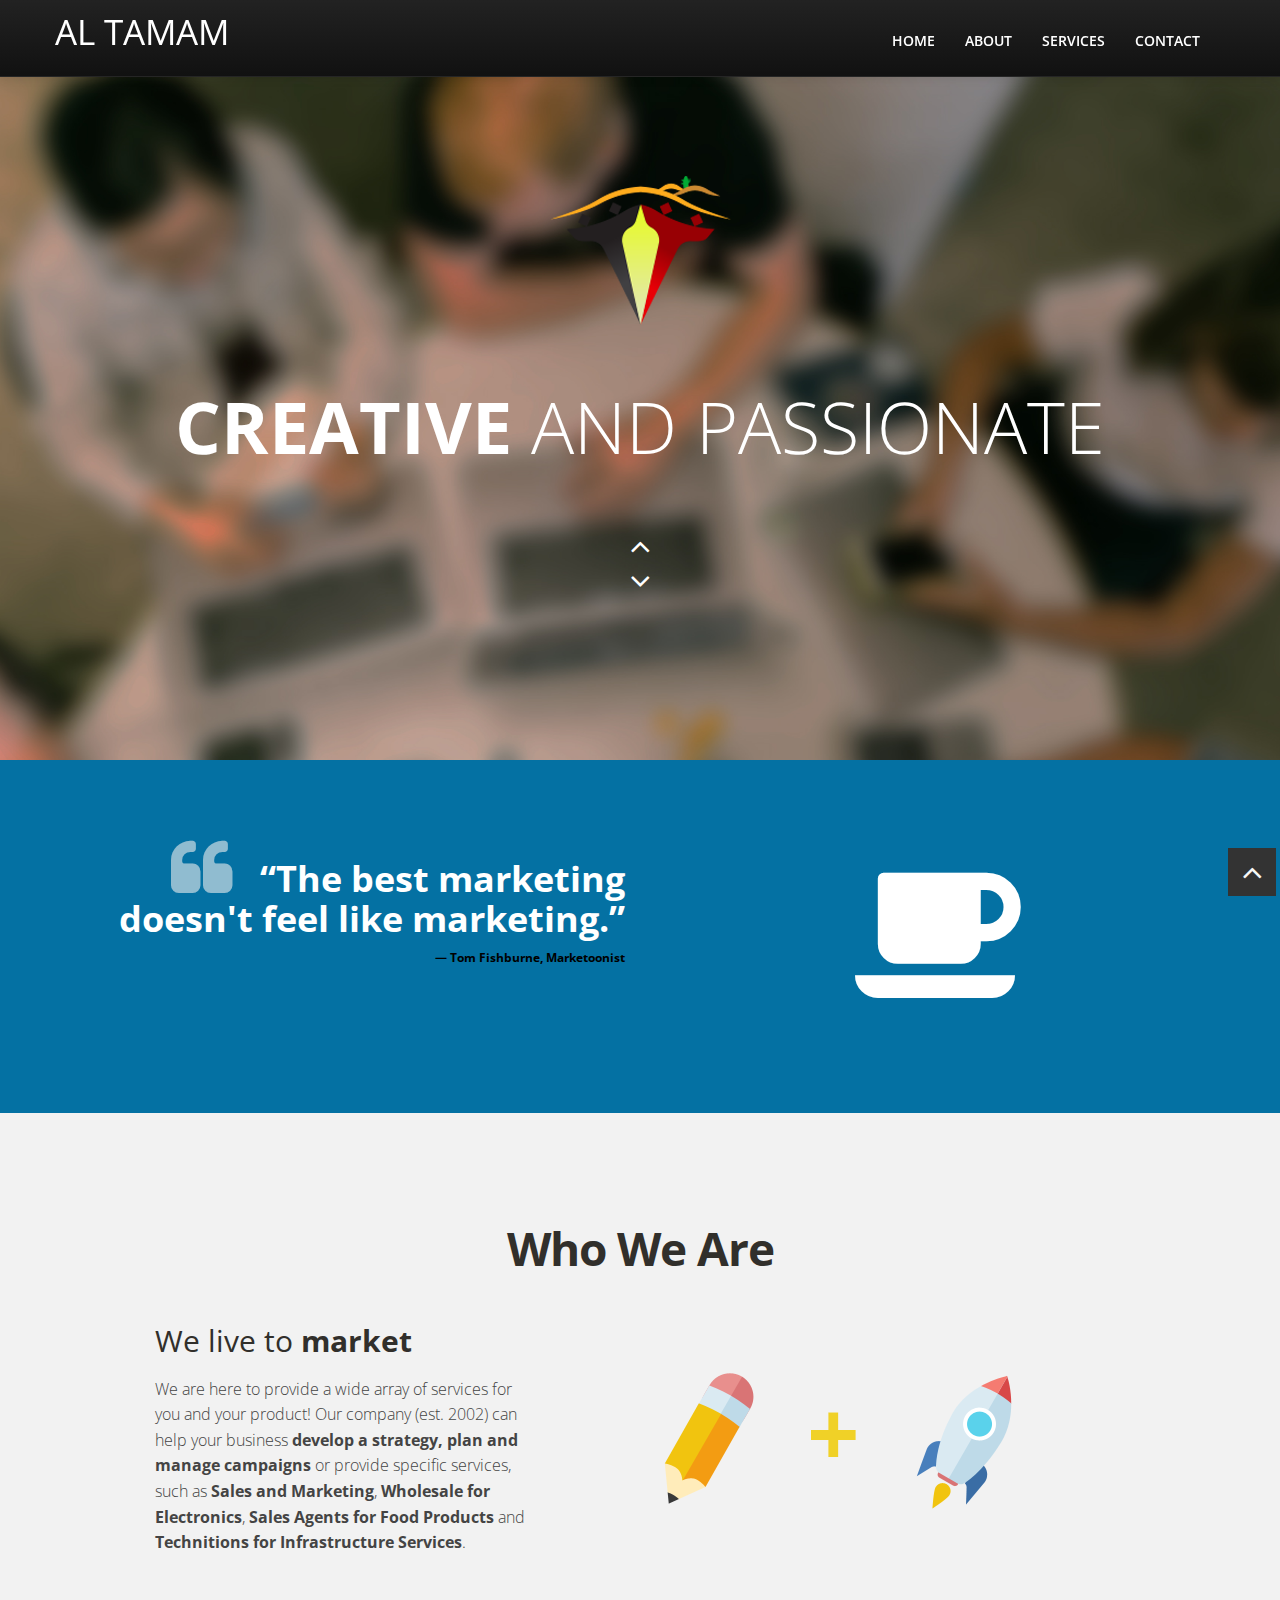
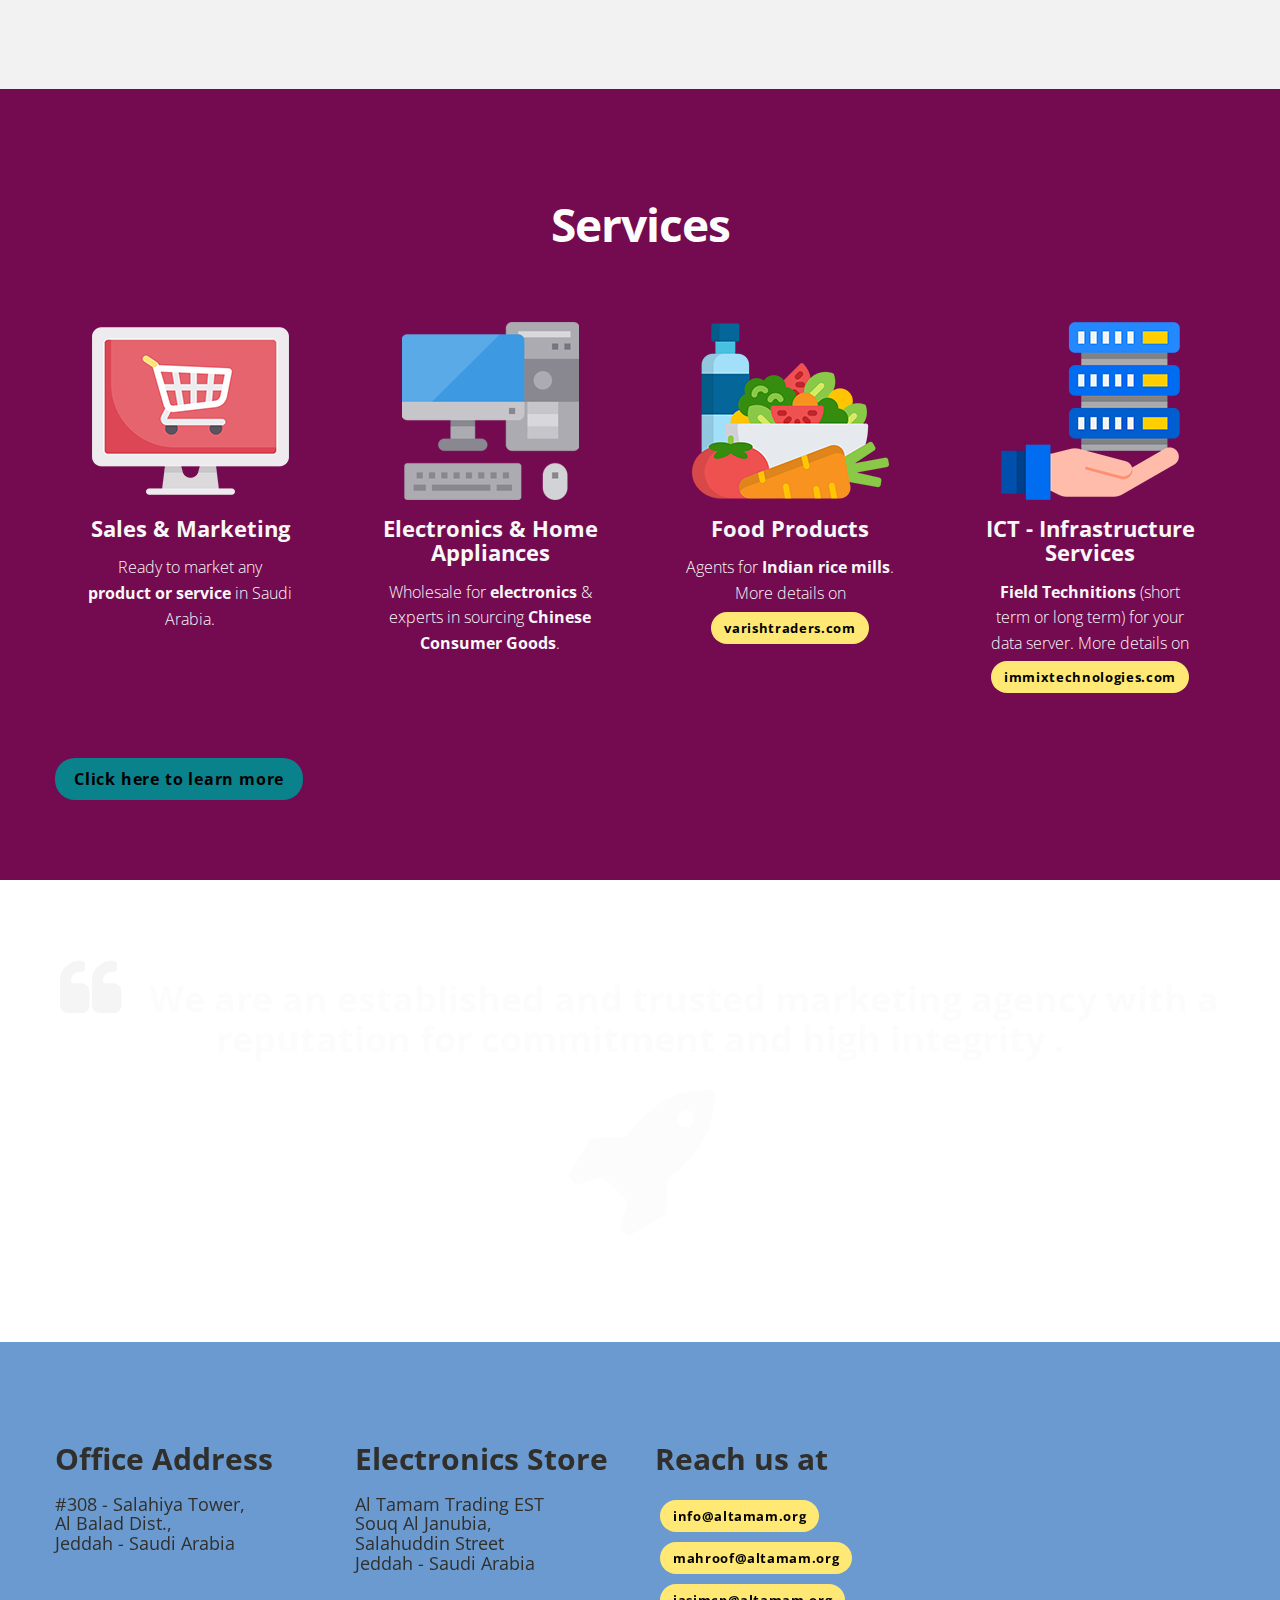
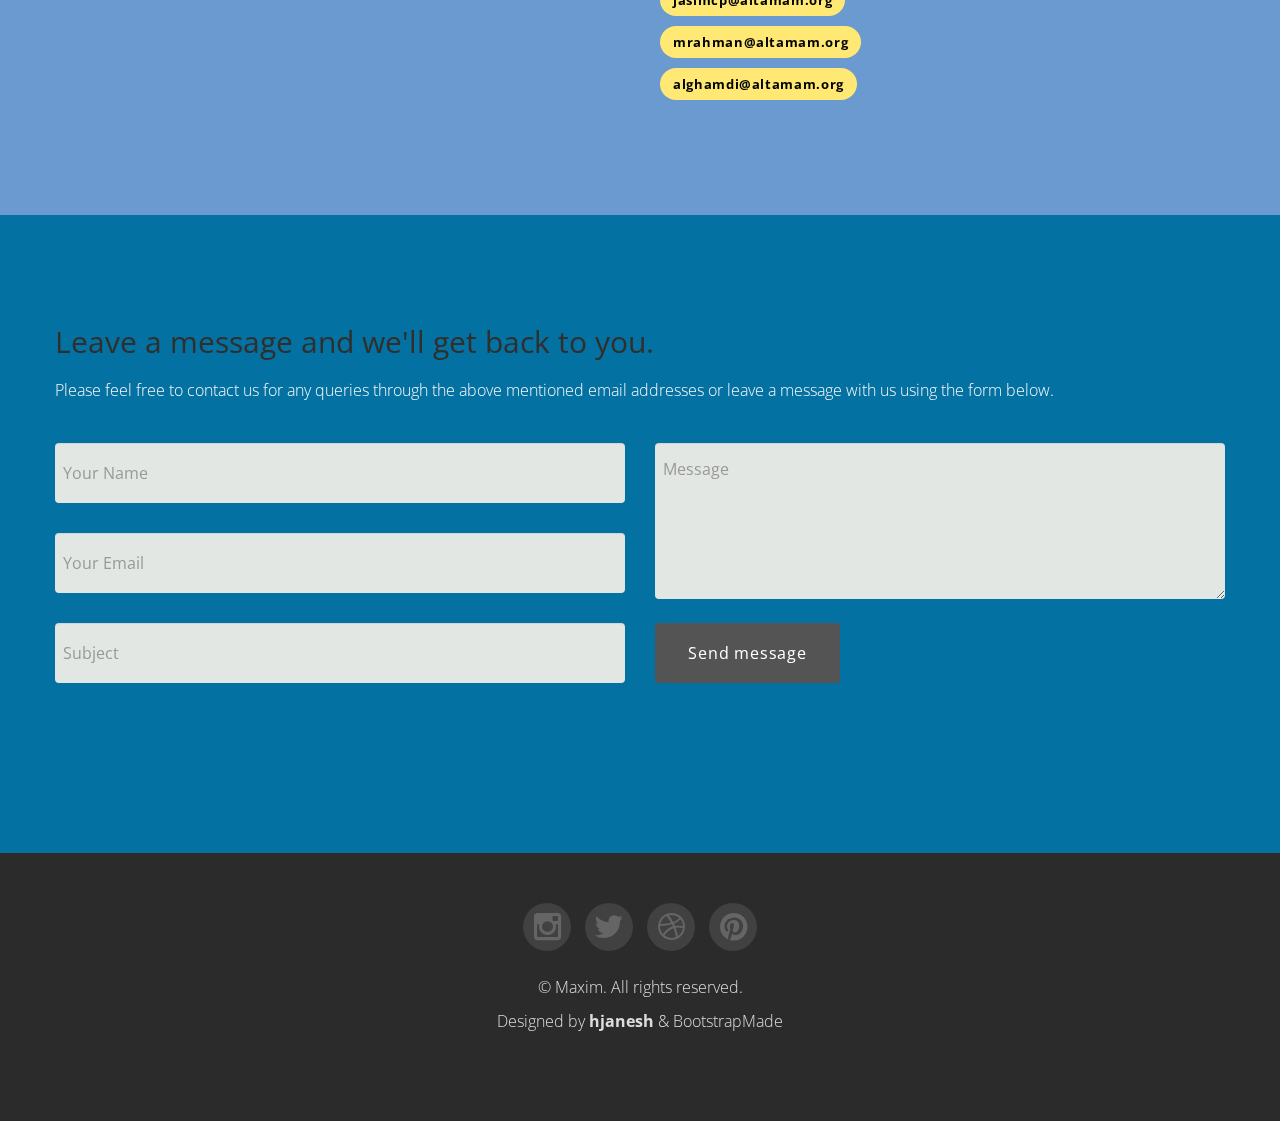
<file: index.html>
<!DOCTYPE HTML>
<html lang="en">

<head>
	<meta charset="utf-8">
	<title>Tamam Trading • Marketing at its Finest!</title>
	<meta name="viewport" content="width=device-width, initial-scale=1.0">
	<meta name="description" content="">
	<meta name="author" content="">
	<link href="css/bootstrap-responsive.css" rel="stylesheet">
	<link href="css/style.css" rel="stylesheet">
	<link href="color/default.css" rel="stylesheet">
	<link rel="shortcut icon" href="img/favicon1.ico">
</head>

<body>
	<!-- navbar -->
	<div class="navbar-wrapper">
		<div class="navbar navbar-inverse navbar-fixed-top">
			<div class="navbar-inner">
				<div class="container">
					<!-- Responsive navbar -->
					<a class="btn btn-navbar" data-toggle="collapse" data-target=".nav-collapse"><span class="icon-bar"></span><span class="icon-bar"></span><span class="icon-bar"></span>
				</a>
					<h3 class="brand"><a href="index.html">Al Tamam</a></h3>
					<!-- navigation -->
					<nav class="pull-right nav-collapse collapse">
						<ul id="menu-main" class="nav">
							<li><a href="index.html">Home</a></li>
							<li><a title="team" href="#about">About</a></li>
							<li><a title="services" href="#services">Services</a></li>
							<!-- <li><a title="works" href="#works">Works</a></li> -->
							<li><a title="contact" href="#contact">Contact</a></li> 
							<!-- <li><a href="page.html">Page</a></li> -->
						</ul>
					</nav>
				</div>
			</div>
		</div>
	</div>
	<!-- Header area -->
	<div id="header-wrapper" class="header-slider">
		<header class="clearfix">
			<div class="logo">
				<img src="img/logo-image.png" alt="" />
			</div>
			<div class="container">
				<div class="row">
					<div class="span12">
						<div id="main-flexslider" class="flexslider">
							<ul class="slides">
								<li>
									<p class="home-slide-content">
										<strong>creative</strong> and passionate
									</p>
								</li>
								<li>
									<p class="home-slide-content">
										<strong>marketing</strong> at its finest!
									</p>
								</li>
								<li>
									<p class="home-slide-content">
										<strong>cheapest</strong> commision rates
									</p>
								</li>
							</ul>
						</div>
						<!-- end slider -->
					</div>
				</div>
			</div>
		</header>
	</div>
	<!-- spacer section -->
	<section class="spacer green">
		<div class="container">
			<div class="row">
				<div class="span6 alignright flyLeft">
					<blockquote class="large">
						“The best marketing doesn't feel like marketing.”<cite>Tom Fishburne, Marketoonist </cite>
					</blockquote>
				</div>
				<div class="span6 aligncenter flyRight">
					<i class="icon-coffee icon-10x"></i>
				</div>
			</div>
		</div>
	</section>
	<!-- end spacer section -->
	<!-- section: team -->
	<section id="about" class="section">
		<div class="container">
			<h4>Who We Are</h4>
			<div class="row">
				<div class="span4 offset1">
					<div>
						<h2>We live to <strong>market</strong></h2>
						<p>
							We are here to provide a wide array of services for you and your product! Our company (est. 2002) can help your business <strong>develop a strategy, plan and manage campaigns</strong> or provide specific services, such as <strong>Sales and Marketing</strong>, <strong>Wholesale for Electronics</strong>, <strong>Sales Agents for Food Products</strong> and <strong> Technitions for Infrastructure Services</strong>.
						</p>
					</div>
				</div>
				<div class="span6">
					<div class="aligncenter">
						<img src="img/icons/creativity.png" alt="" />
					</div>
				</div>
			</div>
		</div>
		<!-- /.container -->
	</section>
	<!-- end section: team -->
	<!-- section: services -->
	<section id="services" class="section orange">
		<div class="container">
			<h4>Services</h4>
			<!-- Four columns -->
			<div class="row">
				<div class="span3 animated flyIn">
						<div class="service-box">
						<a href="page.html">
							<img src="img/icons/sales.png" alt=""/>
						</a>
						<h2>Sales & Marketing</h2>
						<p>
							Ready to market any <strong>product or service</strong> in Saudi Arabia.
						</p>
					</div>
				</div>
				<div class="span3 animated flyIn">
					<div class="service-box">
						<a href="page.html">
							<img src="img/icons/computer.png" alt="" />
						</a>
						<h2>Electronics & Home Appliances</h2>
						<p>
							Wholesale for <strong>electronics</strong> & experts in sourcing <strong>Chinese Consumer Goods</strong>.
						</p>
					</div>
				</div>
				<div class="span3 animated-fast flyIn">
					<div class="service-box">
						<a href="page.html">
							<img src="img/icons/diet.png" alt="" />
						</a>
						<h2>Food Products</h2>
						<p>
							Agents for <strong>Indian rice mills</strong>. More details on <a href="https://varishtraders.com/" class="btn btn-warning btn-small btn-rounded" button style="margin:5px;"><strong>varishtraders.com</strong></a>
						</p>
					</div>
				</div>
				<div class="span3 animated-slow flyIn">
					<div class="service-box">
						<a href="page.html">
							<img src="img/icons/hosting.png" alt="" />
						</a>
						<h2>ICT - Infrastructure Services</h2>
						<p>
							<strong>Field Technitions</strong> (short term or long term) for your data server. More details on <a href="https://immixtechnologies.com/" class="btn btn-warning btn-small btn-rounded" button style="margin:5px;"><strong>immixtechnologies.com</strong></a>
						</p>
					</div>
				</div>
			</div>
			<a href="page.html" class="btn btn-primary btn-normal btn-rounded"><strong>Click here to learn more</strong></a>
		</div>
	</section>
	<!-- end section: services -->
	<!-- spacer section -->
	<section class="spacer bg3">
		<div class="container">
			<div class="row">
				<div class="span12 aligncenter flyLeft">
					<blockquote class="large">
						We are an established and trusted <strong>marketing agency</strong> with a reputation for <strong>commitment and high integrity</strong> . 
					</blockquote>
				</div>
				<div class="span12 aligncenter flyRight">
					<i class="icon-rocket icon-10x"></i>
				</div>
			</div>
		</div>
	</section>
	<!-- end spacer section -->
	<!-- section: contact -->
	<!-- spacer section -->
	<section class="spacer yellow">
		<div class="container">
			<div class="row">
			<div class="span3 animated flyIn">
				<div class="service-box">
					<h2><strong>Office Address</strong></h2>
					<div>
						<h5>
							#308 - Salahiya Tower, <br>
							Al Balad Dist., <br>
							Jeddah - Saudi Arabia
						</h5>
					</div>
				</div>
			</div>
			<div class="span3 animated flyIn">
				<div class="service-box">
					<h2><strong>Electronics Store</strong></h2>
					<h5>
						Al Tamam Trading EST <br>
						Souq Al Janubia, <br>
						Salahuddin Street <br>
						Jeddah - Saudi Arabia
					</h5>
				</div>
			</div>
			<div class="span3 animated flyIn">
				<div class="service-box">
					<h2><strong>Reach us at</strong></h2>
					<p>
						<a href="mailto:info@altamam.org" class="btn btn-warning btn-small btn-rounded" button style="margin:5px;"><strong>info@altamam.org</strong></a> <br>
						<a href="mailto:mahroof@altamam.org" class="btn btn-warning btn-small btn-rounded" button style="margin:5px;"><strong>mahroof@altamam.org</strong></a> <br>
						<a href="mailto:jasimcp@altamam.org" class="btn btn-warning btn-small btn-rounded" button style="margin:5px;"><strong>jasimcp@altamam.org</strong></a> <br>
						<a href="mailto:mrahman@altamam.org" class="btn btn-warning btn-small btn-rounded" button style="margin:5px;"><strong>mrahman@altamam.org</strong></a> <br>
						<a href="mailto:alghamdi@altamam.org" class="btn btn-warning btn-small btn-rounded" button style="margin:5px;"><strong>alghamdi@altamam.org</strong></a>
					</p>
				</div>
			</div>
			</div>
		</div>
	</section>
	<!-- end spacer section -->
	<section id="contact" class="section green">
		<div class="container">
			<h2>
				Leave a message and we'll get back to you.

			</h2>
			<p>
				Please feel free to contact us for any queries through the above mentioned email addresses or leave a message with us using the form below.
			</p>

			<div class="blankdivider30">
			</div>
			<div class="row">
				<div class="span12">
					<div class="cform" id="contact-form">
						<div id="sendmessage">Your message has been sent. Thank you!</div>
						<div id="errormessage"></div>
						<form action="" method="post" role="form" class="contactForm">
							<div class="row">
								<div class="span6">
									<div class="field your-name form-group">
										<input type="text" name="name" class="form-control" id="name" placeholder="Your Name" data-rule="minlen:4" data-msg="Please enter at least 4 chars" />
										<div class="validation"></div>
									</div>
									<div class="field your-email form-group">
										<input type="text" class="form-control" name="email" id="email" placeholder="Your Email" data-rule="email" data-msg="Please enter a valid email" />
										<div class="validation"></div>
									</div>
									<div class="field subject form-group">
										<input type="text" class="form-control" name="subject" id="subject" placeholder="Subject" data-rule="minlen:4" data-msg="Please enter at least 8 chars of subject" />
										<div class="validation"></div>
									</div>
								</div>
								<div class="span6">
									<div class="field message form-group">
										<textarea class="form-control" name="message" rows="5" data-rule="required" data-msg="Please write something for us" placeholder="Message"></textarea>
										<div class="validation"></div>
									</div>
									<input type="submit" value="Send message" class="btn btn-rounded pull-left">
								</div>
							</div>
						</form>
					</div>
				</div>
				<!-- ./span12 -->
			</div>
		</div>
	</section>
	<footer>
		<div class="container">
			<div class="row">
				<div class="span6 offset3">
					<ul class="social-networks">
						<li><a href="#"><i class="icon-circled icon-bgdark icon-instagram icon-2x"></i></a></li>
						<li><a href="#"><i class="icon-circled icon-bgdark icon-twitter icon-2x"></i></a></li>
						<li><a href="#"><i class="icon-circled icon-bgdark icon-dribbble icon-2x"></i></a></li>
						<li><a href="#"><i class="icon-circled icon-bgdark icon-pinterest icon-2x"></i></a></li>
					</ul>
					<p class="copyright">
						&copy; Maxim. All rights reserved.
						<div class="credits">
							<!--
                All the links in the footer should remain intact.
                You can delete the links only if you purchased the pro version.
                Licensing information: https://bootstrapmade.com/license/
                Purchase the pro version with working PHP/AJAX contact form: https://bootstrapmade.com/buy/?theme=Maxim
              -->
							Designed by <a href="https://github.com/hjanesh/"><strong>hjanesh</strong></a> & <a href="https://bootstrapmade.com/">BootstrapMade</a>
						</div>
					</p>
				</div>
			</div>
		</div>
		<!-- ./container -->
	</footer>
	<a href="#" class="scrollup"><i class="icon-angle-up icon-square icon-bgdark icon-2x"></i></a>
	<script src="js/jquery.js"></script>
	<script src="js/jquery.scrollTo.js"></script>
	<script src="js/jquery.nav.js"></script>
	<script src="js/jquery.localScroll.js"></script>
	<script src="js/bootstrap.js"></script>
	<script src="js/jquery.prettyPhoto.js"></script>
	<script src="js/isotope.js"></script>
	<script src="js/jquery.flexslider.js"></script>
	<script src="js/inview.js"></script>
	<script src="js/animate.js"></script>
	<script src="js/custom.js"></script>
	<script src="contactform/contactform.js"></script>

</body>

</html>
</file>
<file: color/default.css>
::-moz-selection {
background:#e06d5e;
}
::selection {
background:#e06d5e;
}

.navbar .brand a:hover {
	color:#1BAC91;
}



ul#menu-main > li > a:hover {
	color: #1BAC91;
}


ul#menu-main > li > a:focus,ul#menu-main > li > a:active, ul#menu-main > li > a.selected, ul#menu-main li a.selected:active    {
	color: #1BAC91;
}
#header-wrapper h1 span {
	color:#1BAC91;
}

#header-wrapper input[type=submit] {
	background: #1BAC91 !important;
}

#theme-form input[type=submit] {
	background: #1BAC91 !important;
}

.btn.btn-theme {
	background: #26c8aa !important;
}

/* blog */
.home-post .post-meta {
	background: #1BAC91;
}

/* com */
.tabbable ul.nav-tabs li.active a,.tabbable ul.nav-tabs li a:hover {
	color: #1BAC91;
}
.accordion .accordion-heading a.active {
	color: #1BAC91;
}

#tweet ul li a {
	color: #1BAC91;
}


/* works */
#filters ul li a:hover h5, #filters ul li a.active h5 {
	background: #1BAC91;
	border-color: #1BAC91;
}

.portfolio .portfolio-overlay {
	background: #1BAC91;
}

/* icon */
i.icon-bgdark:hover {
	background: #26c8aa;
}

i.icon-bgdark.active {
	background: #e06d5e;
}
</file>
<file: css/style.css>
/*
    Theme Name: Maxim
    Theme URL: https://bootstrapmade.com/maxim-free-onepage-bootstrap-theme/
    Author: BootstrapMade.com
    Author URL: https://bootstrapmade.com
*/

/*
===========================
CONTENTS:

01 General
02 Typography
03 Non-semantic
04 Navbar
05 Page sections
06 Footer
07 Icons
08 Buttons
09 Media queries 
===========================
*/
/* Import css */
/* Google font */
@import url('https://fonts.googleapis.com/css?family=Open+Sans:300,400,600,700');
/* bootstrap */
@import url('bootstrap.css');
/* bootstrap responsive */
@import url('bootstrap-responsive.css');
/* prettyPhoto */
@import url('prettyPhoto.css');
/* flexslider */
@import url('flexslider.css');

/* font awesome */
@import url('font-awesome.css');
/* overwrite */
@import url('overwrite.css');
/* animation */
@import url('animate.css');



/* =========================================================
01. General
============================================================ */

div, article, section, header, footer, nav, li {
	position:relative;
}
.group:after {
	display:block;
	height:0;
	clear:both;
	content:".";
	visibility:hidden; /* For clearing */
}
body {
	background:#fff;
	color: #444;
	font-size: 16px;
	font-weight:300;
	font-family:'Open Sans', Arial, sans-serif;
}

body {
    padding-top: 60px; /* 60px to make the container go all the way to the bottom of the topbar */
}

::-moz-selection {
	color:#333;
}
::selection {
	color:#333;
}

/* scroll to top */
.scrollup{
    position:fixed;
	width:32px;
	height:32px;
    bottom:20px;
    right:20px;
}

a.scrollup {
	outline:0;
	text-decoration:none;
}

a.scrollup:hover,a.scrollup:active,a.scrollup:focus {
	opacity:1;
	text-decoration:none;
	-webkit-transition: all 400ms ease-out 0s;	
	   -moz-transition: all 400ms ease-out 0s;
		 -o-transition: all 400ms ease-out 0s;
		    transition: all 400ms ease-out 0s;
}
a.scrollup i:hover {
	text-decoration:none;
}

.blankdivider10 {
	height: 10px;
	display: block;
}

.blankdivider20 {
	height: 20px;
	display: block;
}
.blankdivider30 {
	height: 30px;
	display: block;
}

.row {
	margin-bottom:30px;
}

.row .row{
	margin-bottom:30px;
}

.row.nomargin {
	margin-bottom:0;
}


/*---------- forms ----------*/

input[type=text], input[type=submit], textarea {
	width: 100%;
	padding: 0.5em;
	font-size: 1em;
	margin-bottom: 1.5em;
	box-sizing: border-box;
	-moz-box-sizing: border-box;
	-webkit-box-sizing: border-box;
}
input, button, select, textarea {
	font-family:'Open Sans', Arial, sans-serif;
}
/* =========================================================
02. Typography
============================================================ */

p {
	line-height: 1.6em;
	margin: 0 0 10px 0;
}

blockquote {
	font-size:18px;
	border:none;
	padding:0;
}

blockquote.large {
	font-size:36px;
	font-weight:700;
	line-height:1.1em;
}
blockquote.large:before {
	font-size:64px;
	font-family: FontAwesome;
	content: "\f10d";
	margin-right:20px;
}

blockquote cite 						{ display:block; font-size:12px;}
blockquote cite:before 					{ content:"\2014 \0020"; }
blockquote cite a,
blockquote cite a:visited,
blockquote cite a:visited 				{ color:rgb(0, 0, 0); }

ul, ol {
	font-size: 1em; /* 16px */
	line-height: 1.5; /* 24px */
	margin: 0 0 1.5em 0;
}
body, input, textarea {
}

a {
  color: #454545;
  text-decoration: none;
}

a:hover, a:active {
	text-decoration: underline;
}
h1, h2, h3, h4, h5, h6 {
	font-weight: 400;
	color: #312f2b;
	line-height:1.1em;
	font-family:'Open Sans', Arial, sans-serif;
}
h1 {
	font-size: 36px;
	margin-bottom:20px;
}
h2 {
	font-size: 30px;
	margin-bottom:20px;
}
h3 {
	font-size: 26px;
	margin-bottom:20px;
}
h4 {
	font-size: 22px;
	margin-bottom:20px;
}
h5 {
	font-size: 18px;
	margin-bottom:15px;
}
h6 {
	font-size: 16px;
	margin-bottom:10px;
}
strong {
	font-weight:700;
	font-family: 'Open Sans', sans-serif;
}
small {
	font-size: 0.75em; /* 12px */
	line-height: 2; /* 24px */
	margin-top: 2em;
	margin-bottom: 0em;
}
em {
	font-style: normal;
	font-family: 'Open Sans';
}
.muted {
	color: #A5A5A2;
}
.impressed {
	text-shadow:
 -1px -1px 0 rgba(0, 0, 0, 0.5), /* shadow */  1px 1px 0 rgba(255, 255, 255, 0.9); /* highlight */
}

h2.pagetitle {
	color:#fff;
	font-size:46px;
}

/* =========================================================
03. Misc
============================================================ */

.hide-text {
	text-indent: 100%;
	white-space: nowrap;
	overflow: hidden;
	font-size: 1em;
}
.alignright {
	text-align: right;
}
.alignleft {
	text-align: left;
}
.aligncenter {
	text-align: center;
}
.medium {
	font-weight: normal;
}

/* =========================================================
04. Navigation
============================================================ */

.navbar-fixed-top .container {
/* Uncomment to make nav expand full width */
 /*	width: auto; */
}
.navbar .brand {
	margin-left:0;
	padding: 0;
	margin-top: 1.05em;
}
.navbar .brand a {
	padding: 0;
	color: #fff;
	font-size: 1.75em;
	margin-left: 0;
	font-weight: 400;
	text-transform:uppercase;
}
.navbar .brand a:hover {
	text-decoration: none;
 transition: color .15s linear;
 -webkit-transition: color .15s linear;
 -moz-transition: color .15s linear;
}
.navbar .brand a:focus {
	outline: none;
}
.navbar-inner {
	min-height: 4.75em;
}
.navbar-inverse .navbar-inner {
	background-repeat: repeat;
	background-color: #0b333f;
}
.navbar-wrapper {
	overflow:hidden;
}
#menu-main {
	margin-top: 1.125em;
}
ul#menu-main > li > a {
	font-weight: 600;
	color: #fff;
	font-size:14px;
	text-transform:uppercase;
}
ul#menu-main > li > a:hover {
	padding: 9px 15px;
	border-radius: 3px;
	-webkit-border-radius: 3px;
	-moz-border-radius: 3px;
}
ul#menu-main > li > a:focus {
	outline:0;
}

.navbar-inverse .brand, .navbar-inverse .nav > li > a {
	text-shadow: none;
}


/* =========================================================
05. Page sections
============================================================ */

/* === section header === */

#header-wrapper {
	width: 100%;
	min-height: 600px;
	margin-top: -60px;
	padding-top:160px;
	text-align:center;
}


#header-wrapper h1 {
	color: #FFFFFF;
	font-size: 4em;
	font-weight: 400;
	margin: 1em 0;
}
#header-wrapper h2 {
	color: #fff;
	font-family: 'Open Sans', sans serif;
	font-size: 2em;
	font-weight: normal;
	margin: 0.5em 0;
	text-shadow: 1px 1px 1px #333333;
}

header .logo {
	text-align:center;
	margin-bottom:30px;
}

/* --- Header slider --- */
#header-wrapper.header-slider {
	background: #444 url(../img/bg/bg-1.jpg) no-repeat center center fixed;
	-webkit-background-size: cover;
	-moz-background-size: cover;
	-o-background-size: cover;
	background-size: cover;
}

#main-flexslider ul.slides li p {
	font-size: 72px;
	text-transform: uppercase;
	position: relative;
	margin-bottom: 0px;
	text-align: center;
	line-height: 1.5;
	color:#fff;
}
#main-flexslider.flexslider {
		margin:0;
		background:none;
		border:none;
	-webkit-border-radius: 0;
	-moz-border-radius: 0;
	-o-border-radius: 0;
	border-radius: 0;
	box-shadow: none;
	-webkit-box-shadow: none;
	-moz-box-shadow: none;
	-o-box-shadow: none;
}



/* --- Header subscribe form --- */

#header-wrapper input[type=text] {
	background: rgba(227, 231, 228, 1);
	font-family: 'Open Sans', sans serif;
	font-size: 1.3125em;
	border: 0;
	text-align: center;
	vertical-align: middle;
	margin-bottom:0 !important;
}
#header-wrapper input[type=text]:focus {
	background: #43413e;
	color: #eff1ef;
	transition: background 0.25 ease-in;
	-moz-transition: background 0.25 ease-in;
	-webkit-transition: background 0.25 ease-in;
}
#header-wrapper input[type=text] {
	height: 2.9em;
	width:50%;
}
#header-wrapper input[type=submit] {
	color: #fff;
	width: 185px;
	height: 2.9em;
	font-size: 1.3125em; /* 21px */
	padding:0.5em;
	letter-spacing: 0.05em;
	margin: 0;
	border: 0;
	text-transform: none;
	border-radius: 3px;
	-moz-border-radius: 3px;
	-webkit-border-radius: 3px;
}
#header-wrapper input[type=submit]:hover, #header-wrapper input[type=submit]:active {
	background: #43413e !important;
}


section.section {
	padding: 100px 0 80px;
}
section.section h4 {
	text-align: center;
	margin-bottom: 40px;
	font-size: 46px;
	font-weight: 700;
	letter-spacing: -1px;
}
section.inner {
	padding: 50px 0 50px;
}



.section.orange h4 ,.section.green h4{
	color: #fcfcfc;
}
.section.orange p,.section.green p {
	color: #f7f7f7;
}


/* === section spacer === */

section.spacer {
	padding:90px 0 70px;
	color:#fcfcfc;
}

.spacer.green,.section.green {
	background:#0471a3;
}

.spacer.green,.section.green h4 {
	color:#fff;
}

.spacer.yellow,.section.yellow  {
	background:#6a9ad0;
}
.spacer.orange,.section.orange {
	background:#740a50;
}

section.spacer.bg2 {
	background: url(../img/bg/bg-2.jpg) 50% 0 no-repeat fixed;
	width:100%;
	height:auto;
	margin:0;	
}

section.spacer.bg3 {
	background: url(../img/bg/bg-3.jpg) 50% 0 no-repeat fixed;
	width:100%;
	height:auto;
	margin:0;	
}

section.spacer blockquote.large:before {
	color:#eee;
	opacity:0.6;
}

section.spacer blockquote cite {
	color:rgb(0, 0, 0);
}



/* === section works === */

#works h4 {
	margin-bottom:20px;
}

#portfolio {
	padding-bottom: 0;
}
/* === portfolio filter === */

#filters {
	margin-bottom: 0px;
	text-align: center;
	display: block;
	float: none;
	z-index: 2;
	position: relative;
}
#filters ul {
	margin: 0 0 20px;
	list-style: none;
	padding: 0;
}
#filters ul li {
	display: inline-block;
}
#filters ul li a {
	display: block;
	float: left;
	padding: 2px 5px;
	color: inherit;
	margin-right: 5px;
	margin-bottom: 5px;
	font-weight: 600;
}
#filters ul li a:hover,#filters ul li a:focus {
	text-decoration:none;
	outline:0;
}
#filters ul li a h5 {
	font-size: 14px;
	padding: 5px 10px 5px;
	border: 2px solid #f2f2f2;
}

#filters ul li a:hover h5, #filters ul li a.active h5 {
	color:#fcfcfc;
}




/* === portfolio wrap - grid === */
#portfolio-wrap {
	position: relative;
	padding: 0;
	width: 100.1%;
	margin: 0 auto;
	display: block;
}
#portfolio-wrap .grid {
	margin: 0;
	overflow: hidden;
	line-height: 0;
	width: 20%;
	border:0;
	padding: 0;
}
.portfolio-item.current {
	z-index: 101;
}
.portfolio-item {
	padding: 0;
	position: relative;
	overflow: hidden;
}
.portfolio-item .portfolio-image {
	overflow: hidden;
	display: block;
	position: relative;
}
.portfolio-item .portfolio-image img {
	width: 100%;
	height: auto;
}
.portfolio .portfolio-overlay {
	width: 100%;
	height: 100%;
	top: 0;
	left: 0;
	position: absolute;
	display: block;
	z-index: 4;
	opacity: 0;
	-moz-opacity: 0;
	filter: alpha(opacity=0);
	-webkit-transition: all 0.3s ease-in-out;
	-moz-transition: all 0.3s ease-in-out;
	-o-transition: all 0.3s ease-in-out;
	-ms-transition: all 0.3s ease-in-out;
	transition: all 0.3s ease-in-out;
}
.portfolio > a, .portfolio > a:hover {
	color: #ffffff;
}
.portfolio-item .portfolio > a:hover > .portfolio-overlay {
	opacity: 1;
	-moz-opacity: 1;
	filter: alpha(opacity=100);
}
.portfolio > a img {
	-webkit-transition: all 0.3s ease-in-out;
	-moz-transition: all 0.3s ease-in-out;
	-o-transition: all 0.3s ease-in-out;
	-ms-transition: all 0.3s ease-in-out;
	transition: all 0.3s ease-in-out;
}
.portfolio > a:hover img {
	-webkit-transition: all 0.3s ease-in-out;
	-moz-transition: all 0.3s ease-in-out;
	-o-transition: all 0.3s ease-in-out;
	-ms-transition: all 0.3s ease-in-out;
	transition: all 0.3s ease-in-out;
}
.portfolio .thumb-info {
	position: absolute;
	width: 100%;
	height: 100%;
	opacity: 0;
	-moz-opacity: 0;
	filter: alpha(opacity=0);
	-webkit-transition: all 0.3s ease-in-out;
	-moz-transition: all 0.3s ease-in-out;
	-o-transition: all 0.3s ease-in-out;
	-ms-transition: all 0.3s ease-in-out;
	transition: all 0.3s ease-in-out;
}
.portfolio a:hover .portfolio-overlay .thumb-info {
	opacity: 1;
	-moz-opacity: 1;
	filter: alpha(opacity=100);
}
.portfolio-overlay .thumb-info i {
	top: 50%;
}
.portfolio-overlay .thumb-info h5 {
	top: 20%;
	font-size: 18px;
}
.portfolio-overlay .thumb-info p {
	top: 50%;
	font-size: 13px;
}
.portfolio-overlay .thumb-info h5 {
	color: #ffffff;
	width: 100%;
	position: absolute;
	text-align: center;
}
.portfolio-overlay .thumb-info p {
	color: #ffffff;
	width: 100%;
	position: absolute;
	text-align: center;
	font-weight: bold;
}
.portfolio-overlay .thumb-info i {
	color: #ffffff;
	width: 100%;
	position: absolute;
	text-align: center;
	display: block;
}
/* === Isotope CSS3 transitions === */

.isotope, .isotope .isotope-item {
	-webkit-transition-duration: 0.8s;
	-moz-transition-duration: 0.8s;
	-ms-transition-duration: 0.8s;
	-o-transition-duration: 0.8s;
	transition-duration: 0.8s;
}
.isotope {
	-webkit-transition-property: height, width;
	-moz-transition-property: height, width;
	-ms-transition-property: height, width;
	-o-transition-property: height, width;
	transition-property: height, width;
}
.isotope .isotope-item {
	-webkit-transition-property: -webkit-transform, opacity;
	-moz-transition-property: -moz-transform, opacity;
	-ms-transition-property: -ms-transform, opacity;
	-o-transition-property: -o-transform, opacity;
	transition-property: transform, opacity;
}
/**** disabling Isotope CSS3 transitions ****/

.isotope.no-transition, .isotope.no-transition .isotope-item, .isotope .isotope-item.no-transition {
	-webkit-transition-duration: 0s;
	-moz-transition-duration: 0s;
	-ms-transition-duration: 0s;
	-o-transition-duration: 0s;
	transition-duration: 0s;
}


/* === section services === */

section#services h2 {
	font-size: 22px;
	margin-bottom: 15px;
	margin-top: 10px;
	text-align:center;
}
section#services p {
	margin:10px;
}


section#services .service-box {
	text-align: center;
	padding: 20px;
	-webkit-transition: all 0.3s ease-in-out;
	-moz-transition: all 0.3s ease-in-out;
	-o-transition: all 0.3s ease-in-out;
	-ms-transition: all 0.3s ease-in-out;
	transition: all 0.3s ease-in-out;
}
section#services .span3:hover {
	background:#e3e3e3;
}

section#services .service-box h2 {
	color: #f7f7f7;
	font-weight: 700;
}

section#services.section.orange .service-box:hover {
	background:#7510b8;
}


/* === section blog === */

section#blog {
	background: #f2f2f2;
}

.home-post {
	background:#fff;
	
}

.home-post:hover {
	box-shadow: 0 0 16px rgba(0, 0, 0, 0.3);
	-moz-box-shadow: 0 0 16px rgba(0, 0, 0, 0.3);
	-webkit-box-shadow: 0 0 16px rgba(0, 0, 0, 0.3);
	-webkit-transition: all 0.4s ease-in-out;
	-moz-transition: all 0.4s ease-in-out;
	-o-transition: all 0.4s ease-in-out;
	-ms-transition: all 0.4s ease-in-out;
	transition: all 0.4s ease-in-out;
}


.home-post .entry-content {
	padding:20px;
}
.home-post .entry-content h5 a {
	font-size:22px;
}
.home-post .entry-content h5 a:hover {
	color:#312f2b;
	text-decoration:none;
}
.home-post .entry-content a.more {
	font-size:13px;
}
.home-post .post-meta {
	padding:20px;
	overflow:hidden;
	color:#fcfcfc;
}
.home-post .post-meta i {
	float:left;
	margin-right:20px;
}
.home-post .post-meta span {
	margin-top:10px;
}
.home-post .post-meta span.date {
	font-weight:700;
	font-size:13px;
	float:left;
}
.home-post .post-meta span.tags {
	font-weight:700;
	font-size:13px;
	float:right;
	color:#ddd;
}
.home-post .post-meta span.tags a {
	color:#fcfcfc;
}



/* === section about === */

section#about {
	background:#f2f2f2;
}

.people {
	text-align:center;
}

.people h3 {
	margin-bottom:10px;
	font-weight:700;
	letter-spacing:-1px;
}

.team-thumb {
	margin-top: 26px;
	text-align:center;
}

/* (spacer) latest tweet */
#tweet{
	text-align:center;
	margin:20px 0 0;
	font-size:20px;
	color:#fff;
}

#tweet ul{
	float:left;
	width:100%;
	text-align:center;
	list-style:none;
	margin:0;
	padding:0;
}

#tweet ul li{
	display: inline-block;
	list-style:none;
	margin:0 0 20px;
	padding:0 0 0 34px;
	font-size:20px;
	line-height:1.5em;
}

#tweet ul li:before {
	font-family: 'FontAwesome';
	speak: none;
	font-style: normal;
	font-weight: normal;
	font-variant: normal;
	text-transform: none;
	line-height: 1;
	-webkit-font-smoothing: antialiased;
	content: "\f099";
	margin-right:20px;
}

/* === Contact section === */


/* Contact Form */

.validation {
    color: rgb(255, 187, 0);
    display:none;
    margin: 0 0 20px;
    font-weight:400;
    font-size:13px;
}

#sendmessage {
    color: green;
    border:1px solid green;
    display:none;
    text-align:center;
    padding:15px;
    font-weight:600;
    margin-bottom:15px;
    background: #fff;
}

#errormessage {
    color: red;
    display:none;
    border:1px solid red;
    text-align:center;
    padding:15px;
    font-weight:600;
    margin-bottom:15px;
    background: #fff;
}

#sendmessage.show, #errormessage.show, .show {
	display:block;
}

#contact-form {
	position: relative;
	z-index: 999;
}

#contact-form input[type=text], .contactForm textarea {
	background: rgba(227, 231, 228, 1);
	font-family: 'Open Sans', sans serif;
	border: 0;
	font-size:16px;
	text-align: left;
	vertical-align: middle;
}

.contactForm textarea {
	height: 156px;
}

#contact-form input[type=text]:focus, .contactForm textarea:focus {
	background: #fff;
	color: #555;
	box-shadow: none;
	-moz-box-shadow: none;
	-webkit-box-shadow: none;
	transition: background 0.25 ease-in;
	-moz-transition: background 0.25 ease-in;
	-webkit-transition: background 0.25 ease-in;
}
#contact-form input[type=text] {
	height: 60px;
	margin-bottom:30px;
}
#contact-form input[type=submit] {
	color: #fff;
	width: 185px;
	height: 60px;
	text-shadow: none;
	font-size: 16px;
	padding:0.5em;
	letter-spacing: 0.05em;
	margin: 0 0 20px 0;
	display: block;
	border: 0;
	text-transform: none;
	border-radius: 3px;
	-moz-border-radius: 3px;
	-webkit-border-radius: 3px;
	box-shadow: none;
	-moz-box-shadow: none;
	-webkit-box-shadow: none;
}
#contact-form input[type=submit]:hover, #contact-form input[type=submit]:active {
	background: #43413e !important;
}
#contact-form textarea {
	padding-top: 1em;
}
div.cform-response-output {
	max-width: 60%;
	text-align: center;
	margin-left: 40% !important;
	margin-top: 0.5em !important;
	padding: 0.5em !important;
	border-radius: 4px;
	-moz-border-radius: 4px;
	-webkit-border-radius: 4px;
}
.cform-not-valid-tip {
	color: #888;
	border: 1px dotted #ad3729 !important;
	width: 100% !important;
	left: 0 !important;
	padding: 0.5em !important;
	font-family: 'Open Sans', sans-serif;
	box-sizing: border-box;
	-moz-box-sizing: border-box;
	-webkit-box-sizing: border-box;
	border-radius: 4px;
	-moz-border-radius: 4px;
	-webkit-border-radius: 4px;
}



/* =========================================================
06. Footer
============================================================ */

footer {
	background: #2b2b2b;
	text-align: center;
	color: #ddd;
	padding:50px 0 50px;
}

footer a {
    color: #ddd;
}

footer a:hover {
    color: #fff;
}

footer ul.social-networks {
	list-style:none;
}

footer ul.social-networks li {
	display:inline;
}

footer ul.social-networks li i {
	display:inline-block;
}

footer ul.social-networks li a {
	color: #5e5e5e;
	margin: 0 5px;
}

footer ul.social-networks li a:hover {
	text-decoration:none;
	-webkit-transition: all 0.4s ease-in-out;
	-moz-transition: all 0.4s ease-in-out;
	-o-transition: all 0.4s ease-in-out;
	-ms-transition: all 0.4s ease-in-out;
	transition: all 0.4s ease-in-out;
}

footer ul.social-networks li i.icon-bgdark {
	background:#414141;
	color: #656565;
}


footer ul.social-networks li a i.icon-instagram:hover {
	background: #ba7b3d;
	color: #fff;
}

footer ul.social-networks li a i.icon-twitter:hover {
	background: #5ad2eb;
	color: #fff;
}
footer ul.social-networks li a i.icon-dribbble:hover {
	background: #f57b71;
	color: #fff;
}
footer ul.social-networks li a i.icon-pinterest:hover {
	background: #d84848;
	color: #fff;
}




/* =========================================================
07. Icons
============================================================ */

/* bg */
i.icon-bglight {
	color: #444;
	background: #f7f7f7;
}
i.icon-bglight.active {
	color: #fff;
}

i.icon-bglight.active:hover{
	color: #444;
	background: #f7f7f7;
}

i.icon-bgdark {
	color: #f7f7f7;
	background: #333;
}
i.icon-bgdark:hover {
	color: #fff;
}
i.icon-bgdark.active:hover {
	color: #f7f7f7;
	background: #333;
}

/* square */
i.icon-square {
	display: inline-block;
	text-align: center;
	width: 24px !important;
	height: 24px !important;
	line-height: 24px !important;
}
i.icon-square.icon-2x{
	width: 48px !important;
	height: 48px !important;
	line-height: 48px !important;
}
i.icon-square.icon-3x{
	width: 72px !important;
	height: 72px !important;
	line-height: 72px !important;
}
i.icon-square.icon-4x{
	width: 96px !important;
	height: 96px !important;
	line-height: 96px !important;
}
i.icon-square.icon-5x{
	width: 120px !important;
	height: 120px !important;
	line-height: 120px !important;
}

/* rounded */
i.icon-rounded {
	display: inline-block;
	border-radius: 6px !important;
	-moz-border-radius: 6px !important;
	-webkit-border-radius: 6px !important;
	-o-border-radius: 6px !important;
	-ms-border-radius: 6px !important;
	text-align: center;
	width: 24px !important;
	height: 24px !important;
	line-height: 24px !important;
}

.icon-rounded.icon-2x{
	width: 48px !important;
	height: 48px !important;
	line-height: 48px !important;
}
.icon-rounded.icon-3x{
	width: 72px !important;
	height: 72px !important;
	line-height: 72px !important;
	border-radius: 8px !important;
	-moz-border-radius: 8px !important;
	-webkit-border-radius: 8px !important;
	-o-border-radius: 8px !important;
	-ms-border-radius: 8px !important;
}
.icon-rounded.icon-4x{
	width: 96px !important;
	height: 96px !important;
	line-height: 96px !important;
	border-radius: 10px !important;
	-moz-border-radius: 10px !important;
	-webkit-border-radius: 10px !important;
	-o-border-radius: 10px !important;
	-ms-border-radius: 10px !important;
}
.icon-rounded.icon-5x{
	width: 120px !important;
	height: 120px !important;
	line-height: 120px !important;
	border-radius: 12px !important;
	-moz-border-radius: 12px !important;
	-webkit-border-radius: 12px !important;
	-o-border-radius: 12px !important;
	-ms-border-radius: 12px !important;
}


/* circled */
i.icon-circled {
	display: inline-block;
	border-radius: 1000px !important;
	-moz-border-radius: 1000px !important;
	-webkit-border-radius: 1000px !important;
	-o-border-radius: 1000px !important;
	-ms-border-radius: 1000px !important;
	text-align: center;
	width: 24px !important;
	height: 24px !important;
	line-height: 24px !important;
}

.icon-circled.icon-2x{
	width: 48px !important;
	height: 48px !important;
	line-height: 48px !important;
}
.icon-circled.icon-3x{
	width: 72px !important;
	height: 72px !important;
	line-height: 72px !important;
}
.icon-circled.icon-4x{
	width: 96px !important;
	height: 96px !important;
	line-height: 96px !important;
}
.icon-circled.icon-5x{
	width: 120px !important;
	height: 120px !important;
	line-height: 120px !important;
}

i.icon-white {
	color:#fff;
}


/* more icon sizes for font-awesome icons */

.icon-6x {
  font-size: 6em;
}
.icon-6x.icon-border {
  border-width: 6px;
  -webkit-border-radius: 8px;
  -moz-border-radius: 8px;
  border-radius: 8px;
}

.icon-7x {
  font-size: 7em;
}
.icon-6x.icon-border {
  border-width: 6px;
  -webkit-border-radius: 8px;
  -moz-border-radius: 8px;
  border-radius: 8px;
}

.icon-8x {
  font-size: 8em;
}
.icon-6x.icon-border {
  border-width: 6px;
  -webkit-border-radius: 8px;
  -moz-border-radius: 8px;
  border-radius: 8px;
}

.icon-9x {
  font-size: 9em;
}
.icon-6x.icon-border {
  border-width: 6px;
  -webkit-border-radius: 8px;
  -moz-border-radius: 8px;
  border-radius: 8px;
}
.icon-10x {
  font-size: 10em;
}
.icon-6x.icon-border {
  border-width: 6px;
  -webkit-border-radius: 8px;
  -moz-border-radius: 8px;
  border-radius: 8px;
}



/* =========================================================
08. Buttons
============================================================ */
 
.btn {
	color: #fff;
	text-shadow: none;
	font-size: 16px;
	padding: 11px 19px;
	letter-spacing: 0.05em;
	border: 0;
	text-transform: none;
	border-radius: 3px;
	-moz-border-radius: 3px;
	-webkit-border-radius: 3px;
	box-shadow: none;
	-moz-box-shadow: none;
	-webkit-box-shadow: none;
  background-color: #545454;
  border-color: none;
  *background-color: #545454;
  background-image: none;
  /* Darken IE7 buttons by default so they stand out more given they won't have borders */
  filter: none;
  border: none;
  *border: 0;
  border-bottom-color: none;
}
.btn:link, .btn:visited {
	color: rgb(0, 0, 0);
}
.btn:hover {
	background: #333 !important;
}
.btn:hover,
.btn:focus,
.btn:active,
.btn.active,
.btn.disabled,
.btn[disabled] {
  color: #fff;
  background-color: #333;
  *background-color: #333;
}


.btn.btn-theme:hover {
	background: #333 !important;
}

/* size */
.btn-large {
  padding: 18px 25px;
  font-size: 24px;
  -webkit-border-radius: 0;
  -moz-border-radius: 0;
  border-radius: 0;
}

.btn-large [class^="icon-"],
.btn-large [class*=" icon-"] {
  margin-top: 4px;
}

.btn-small {
  padding: 6px 13px;
  font-size: 13px;
  -webkit-border-radius: 0;
  -moz-border-radius: 0;
  border-radius: 0;
}

.btn-small [class^="icon-"],
.btn-small [class*=" icon-"] {
  margin-top: 0;
}

.btn-mini [class^="icon-"],
.btn-mini [class*=" icon-"] {
  margin-top: -1px;
}

.btn-mini {
  padding: 0 6px;
  font-size: 10.5px;
  -webkit-border-radius: 0;
  -moz-border-radius: 0;
  border-radius: 0;
}

/* end size */

.btn-primary {
  color: #ffffff;
  text-shadow: none;
  background-color: #09828c;
  *background-color: #09828c;
  background-image: none;
  border-color: none;
  filter:none;
}

.btn-primary:hover,
.btn-primary:focus,
.btn-primary:active,
.btn-primary.active,
.btn-primary.disabled,
.btn-primary[disabled] {
  color: #ffffff;
  background: #065158;
  *background-color: #065158;
}

.btn-primary:active,
.btn-primary.active {
  background-color: #065158 \9;
}

.btn-warning {
  color: #1b1b1b;
  text-shadow: none;
  background-color: #ffe873;
  *background-color: #ffe873;
  background-image: none;
  border-color: none;
  filter:none;
}

.btn-warning:hover,
.btn-warning:focus,
.btn-warning:active,
.btn-warning.active,
.btn-warning.disabled,
.btn-warning[disabled] {
  color: #ffffff;
  background: #b88f22;
  *background: #b88f22;
}

.btn-warning:active,
.btn-warning.active {
  background: #b88f22 \9;
}


.btn-danger {
  color: #ffffff;
  text-shadow: none;
  background-color: #f36f36;
  *background-color: #f36f36;
  background-image: none;
  border-color: none;
  filter:none;
}

.btn-danger:hover,
.btn-danger:focus,
.btn-danger:active,
.btn-danger.active,
.btn-danger.disabled,
.btn-danger[disabled] {
  color: #ffffff;
  background: #db5f58;
  *background: #db5f58;
}

.btn-danger:active,
.btn-danger.active {
  background: #db5f58 \9;
}

.btn-success {
  color: #ffffff;
  text-shadow: none;
  background-color: #1bac91;
  *background-color: #1bac91;
  background-image: none;
  border-color: none;
  filter:none;
}

.btn-success:hover,
.btn-success:focus,
.btn-success:active,
.btn-success.active,
.btn-success.disabled,
.btn-success[disabled] {
  color: #ffffff;
  background: #55ba93;
  *background: #55ba93;
}

.btn-success:active,
.btn-success.active {
  background: #55ba93 \9;
}

.btn-info {
  color: #ffffff;
  text-shadow: none;
  background-color: #4dbdc6;
  *background-color: #4dbdc6;
  background-image: none;
  border-color: none;
  filter:none;
}

.btn-info:hover,
.btn-info:focus,
.btn-info:active,
.btn-info.active,
.btn-info.disabled,
.btn-info[disabled] {
  color: #ffffff;
  background: #6a9ad0;
  *background: #6a9ad0;
}

.btn-info:active,
.btn-info.active {
  background: #6a9ad0 \9;
}

.btn-inverse {
  color: #ffffff;
  text-shadow: none;
  background-color: #3c3c3c;
  *background-color: #3c3c3c;
  background-image: none;
  border-color: none;
  filter:none;
}

.btn-inverse:hover,
.btn-inverse:focus,
.btn-inverse:active,
.btn-inverse.active,
.btn-inverse.disabled,
.btn-inverse[disabled] {
  color: #ffffff;
  background: #2b2a2a;
  *background: #2b2a2a;
}

.btn-inverse:active,
.btn-inverse.active {
  background: #2b2a2a \9;
}


/* button flat */
.btn-flat {
  -webkit-border-radius: 0;
  -moz-border-radius: 0;
  border-radius: 0;
}

/* button rounded */
.btn-rounded {
  -webkit-border-radius: 20px;
  -moz-border-radius: 20px;
  border-radius: 20px;
}
.btn-large.btn-rounded {
  -webkit-border-radius: 28px;
  -moz-border-radius: 28px;
  border-radius: 28px;
}


.navbar-inverse .btn-navbar {
	width: auto;
	height: auto;
}

/* =========================================================
09. Media queries
============================================================ */


 @media (min-width: 768px) and (max-width: 979px) {
	body {
		padding-left:0 ;
		padding-right:0;
		padding:0;
	}
	
	.navbar-inner {
	 padding-right: 20px;
	 padding-left: 20px;	
	}
	
	.navbar-inner h1.brand {
		margin-left:20px;
	}
	
	.navbar-inner .btn-navbar {
		margin:20px 20px 0;
	}
	
	.container {
	 padding-right: 20px;
	 padding-left: 20px;
	}	
	.navbar-inverse .navbar-inner {
		padding:0 0 30px;
	}
	
	.nav-collapse {
		text-align:center;
		width:100%;
	}

}

@media (max-width: 767px) {
	body {
		padding-left:0 ;
		padding-right:0;
		padding:0;
	}
	.navbar-inner {
	 padding-right: 20px;
	 padding-left: 20px;	
	}
	
	.navbar-inner h1.brand {
		margin-left:20px;
	}
	
	.navbar-inner .btn-navbar {
		margin:20px 20px 0;
	}
	
	.container {
	 padding-right: 20px;
	 padding-left: 20px;
	}	
	.navbar-inverse .navbar-inner {
		padding:0 20px 30px;
	}
	
	.nav-collapse {
		text-align:center;
		width:100%;
	}
	#portfolio-wrap .grid {
		width: 25%;
	}
}
    
    /* Smaller screens ----------- */
@media (max-width : 480px) {
	#header-wrapper {
		padding-top:80px;
	}

	#team .team-thumb {
		 margin-right: auto;
		 margin-left: auto;
		 width: 150px;
		 display: block;
		 text-align:center;
	}

	#portfolio-wrap .grid {
		width: 50%;
	}

}
    
    /* Smartphones (portrait and landscape) ----------- */
@media only screen  and (min-device-width : 320px)  and (max-device-width : 480px) {

 section.section {
 padding: 1em 0;
}

 #works .container {
 top: 0 !important;
}

.max-img {
 width: 100%;
}
 .max-img {
 margin-right: auto;
 margin-left: auto;
 display: block;
}

 section#services h2 {
 margin-bottom: 0.25em;
}
 section#services h2, section#services ul {
 text-align: center;
}
		

/* team */
		
#team .team-thumb {
 margin-right: auto;
 margin-left: auto;
 width: 150px;
 display: block;
 text-align:center
}
 .job-position {
 margin-bottom: 1.5em;
}
 .navbar-fixed-top, .navbar-fixed-bottom, .navbar-static-top {
 margin-left: auto;
 margin-right: auto;
}
		
/* Contact Form */
	#contact-form {
		overflow: hidden;
	}
	#contact-form input[type=submit] {
		width: 100%;
	}
}
</file>
